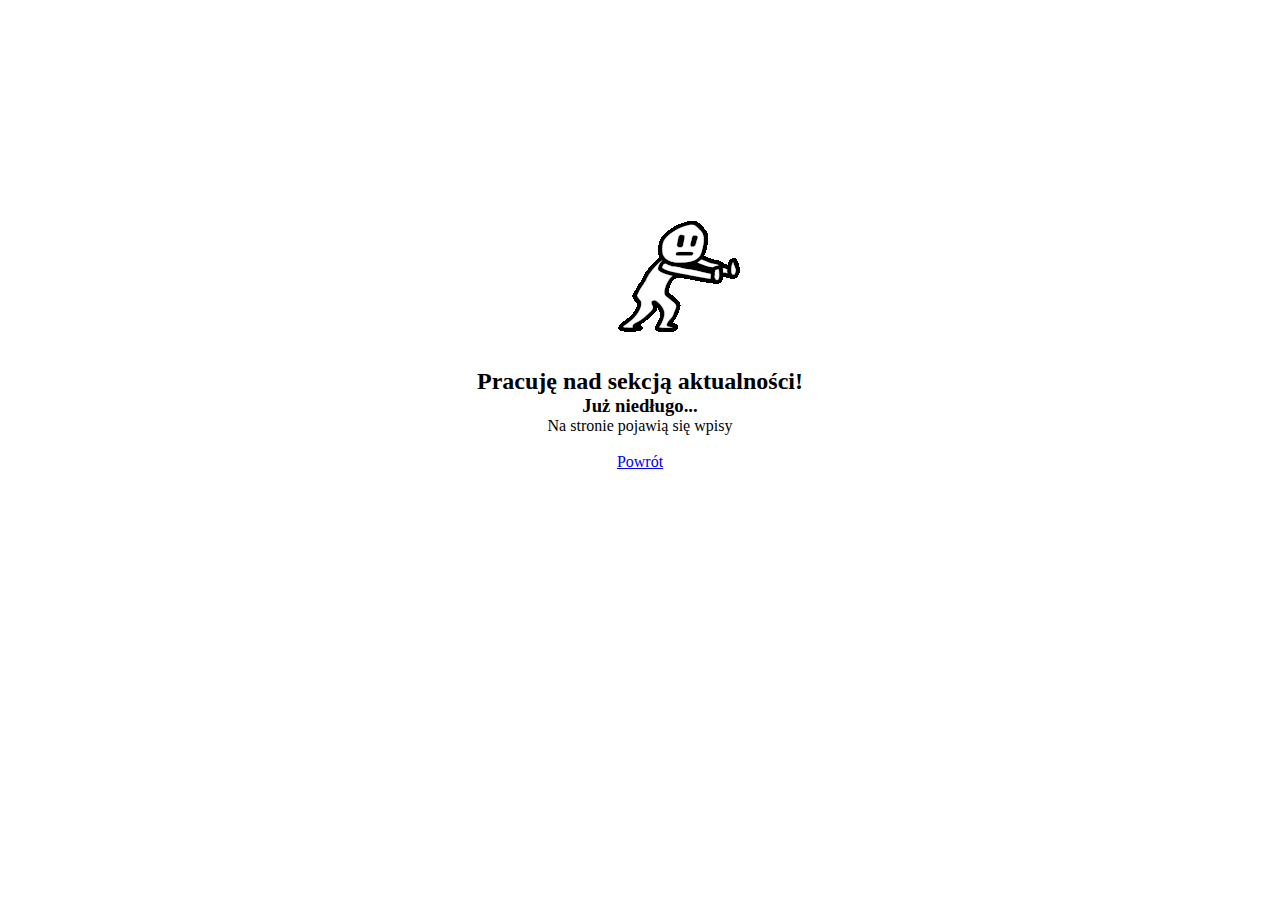
<file: blog.html>
<!DOCTYPE html>
<html lang="en">
<head>
        <!-- Google tag (gtag.js) -->
    <script async src="https://www.googletagmanager.com/gtag/js?id=G-GVGBGQLSRD"></script>
    <script>
    window.dataLayer = window.dataLayer || [];
    function gtag(){dataLayer.push(arguments);}
    gtag('js', new Date());

    gtag('config', 'G-GVGBGQLSRD');
    </script>
    <meta charset="UTF-8">
    <meta http-equiv="X-UA-Compatible" content="IE=edge">
    <meta name="viewport" content="width=device-width, initial-scale=1.0">
    <title>Siedlecka Szkoła Tańca Towarzyskiego</title>
    <meta name="description" content="404">
    <link rel="stylesheet" href="styles.css">
    <link href="https://cdn.jsdelivr.net/npm/bootstrap@5.2.0-beta1/dist/css/bootstrap.min.css" rel="stylesheet" integrity="sha384-0evHe/X+R7YkIZDRvuzKMRqM+OrBnVFBL6DOitfPri4tjfHxaWutUpFmBp4vmVor" crossorigin="anonymous">
    <link rel="icon" type="image/png" href="images/ikona.png">
    <link href="https://fonts.googleapis.com/css2?family=Montserrat&display=swap" rel="stylesheet">
    <link href="https://cdn.jsdelivr.net/npm/bootstrap@5.2.1/dist/css/bootstrap.min.css" rel="stylesheet"
          integrity="sha384-iYQeCzEYFbKjA/T2uDLTpkwGzCiq6soy8tYaI1GyVh/UjpbCx/TYkiZhlZB6+fzT" crossorigin="anonymous">
</head>
<body>
    <section id="contact">
        <div class="container" style="display: flex; align-items: center; justify-content: center; justify-items: center; flex-direction: column; padding: 100px;">
            <img style="text-align:  center; justify-content:center;" src="images/dancing-person.gif" alt="dancingGIF">
            <br>
            <br>
            <h2 class="text-center text-uppercase">Pracuję nad sekcją aktualności!</h2>
            <h3 class="text-center text-uppercase">Już niedługo...</h3>
            <p class="text-center w-75 m-auto"> Na stronie pojawią się wpisy</p>
            <br>
            <a class="btn btn-outline-dark" href="index.html">Powrót</a>
        </div>
    </section>
</body>
</html>
</file>
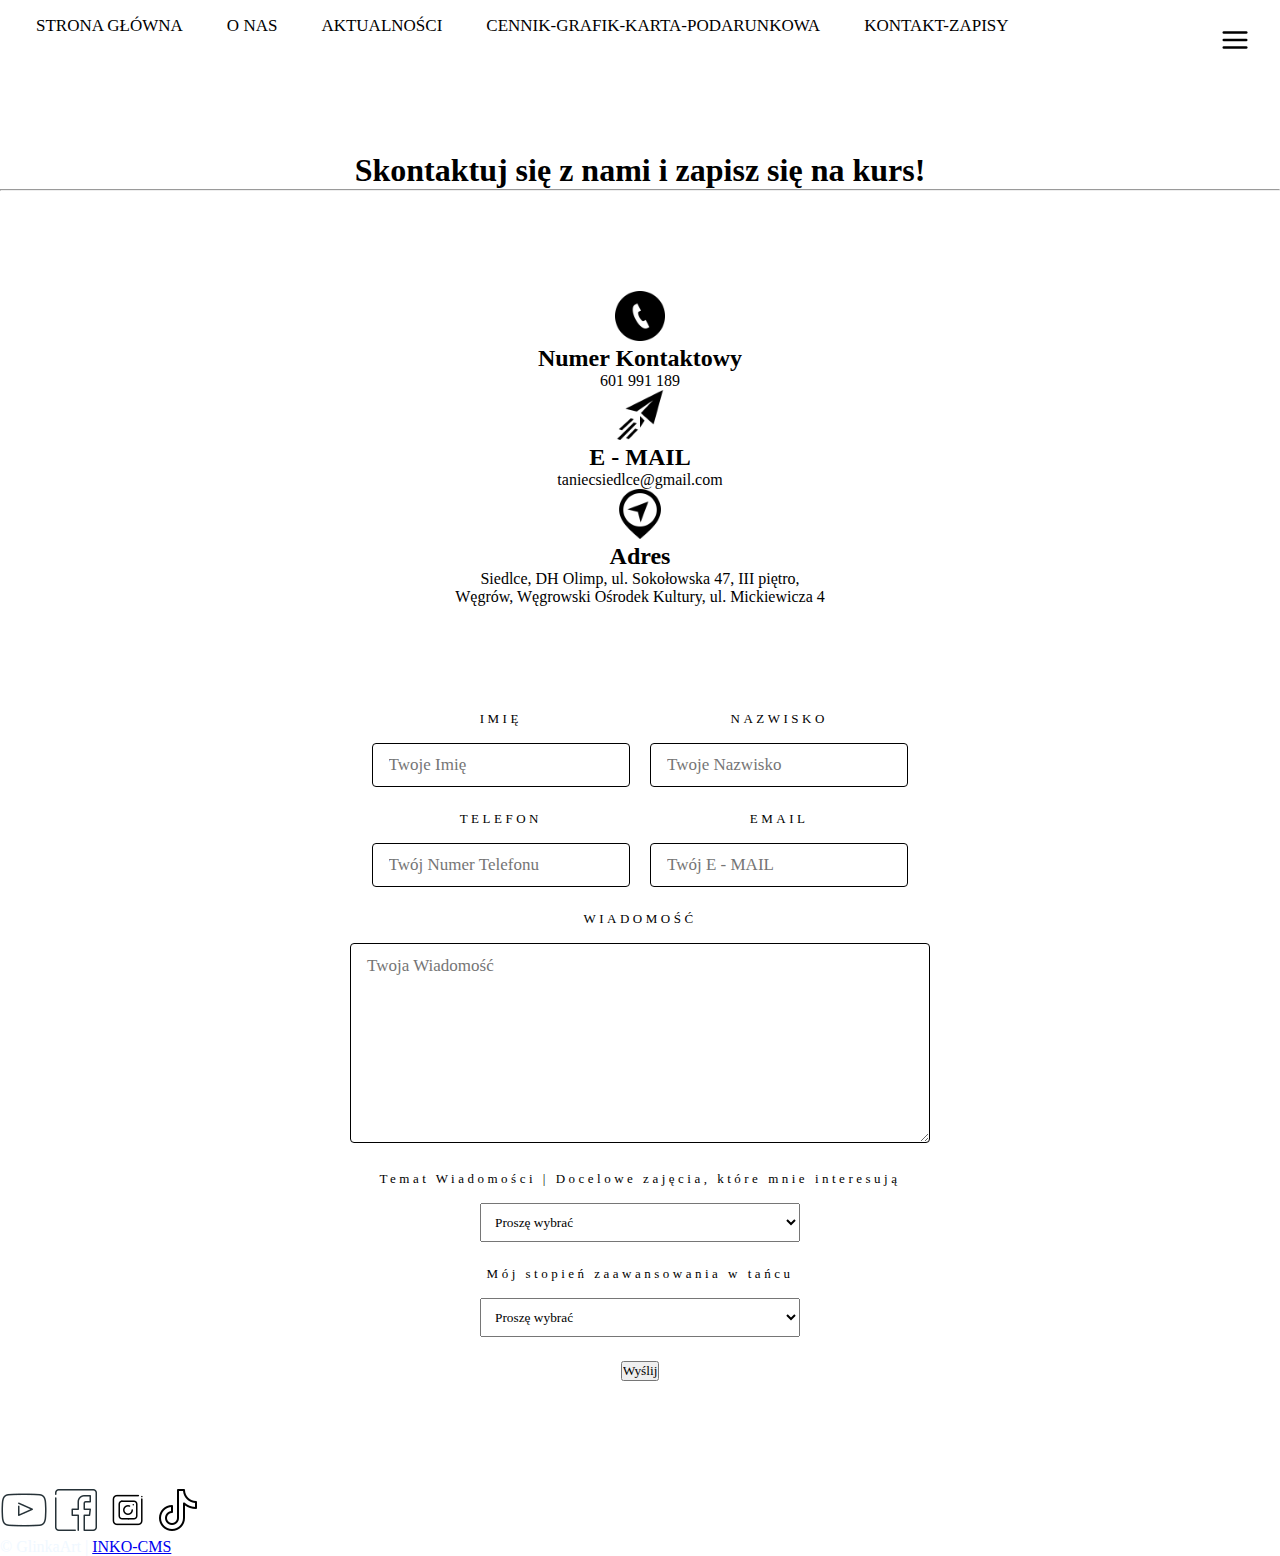
<file: contact.html>
<!DOCTYPE html>
<html lang="en">
<head>
    <meta charset="UTF-8">
    <meta http-equiv="X-UA-Compatible" content="IE=edge">
    <meta name="viewport" content="width=device-width, initial-scale=0.8">
    <title>Siedlecka Szkoła Tańca Towarzyskiego</title>
    <meta name="description" content="Skontaktuj się z nami przez formularz i zapisz się na kurs jeszcze dzisiaj! - Siedlecka Szkoła Tańca Towarzyskiego Marka Glinki">
    <link rel="stylesheet" href="styles.css">
    <link href="https://cdn.jsdelivr.net/npm/bootstrap@5.2.0-beta1/dist/css/bootstrap.min.css" rel="stylesheet"
          integrity="sha384-0evHe/X+R7YkIZDRvuzKMRqM+OrBnVFBL6DOitfPri4tjfHxaWutUpFmBp4vmVor" crossorigin="anonymous">
    <script src="https://cdn.jsdelivr.net/npm/bootstrap@5.2.0-beta1/dist/js/bootstrap.bundle.min.js"
            integrity="sha384-pprn3073KE6tl6bjs2QrFaJGz5/SUsLqktiwsUTF55Jfv3qYSDhgCecCxMW52nD2"
            crossorigin="anonymous"></script>
    <link rel="icon" type="image/png" href="images/ikona.png">
    <link href="https://fonts.googleapis.com/css2?family=Montserrat&display=swap" rel="stylesheet">
    <link href="https://cdn.jsdelivr.net/npm/bootstrap@5.2.1/dist/css/bootstrap.min.css" rel="stylesheet"
          integrity="sha384-iYQeCzEYFbKjA/T2uDLTpkwGzCiq6soy8tYaI1GyVh/UjpbCx/TYkiZhlZB6+fzT" crossorigin="anonymous">
</head>
<body>
<section id="sideNav">
    <nav>
        <ul>
            <li></li>
            <li><a class="nav__link" href="index.html">Początek</a></li>
            <li><a class="nav__link" href="about.html">O Nas</a></li>
            <li><a class="nav__link" href="https://taniec-siedlce.blogspot.com/">Aktualności</a>
            </li>
            <li><a class="nav__link" href="pricing.html">Cennik</a></li>
            <li><a class="nav__link" href="contact.html">Kontakt</a></li>
        </ul>
    </nav>
    <div id="menubtn">
        <img src="images/menu.svg" id="menu" alt="hamburger-menu">
    </div>
</section>

<nav class="nav nav-desktop">
    <a class="nav__link" href="index.html">Strona główna</a>
    <a class="nav__link" href="about.html">O nas</a>
    <a class="nav__link" href="https://taniec-siedlce.blogspot.com/">Aktualności</a>
    <a class="nav__link" href="pricing.html">Cennik-Grafik-Karta-Podarunkowa</a>
    <a class="nav__link" href="contact.html">Kontakt-Zapisy</a>
</nav>

<section id="contact">
    <div class="container">
        <h1 class="text-center text-uppercase">Skontaktuj się z nami i zapisz się na kurs!</h1>
        <hr>
        <p class="text-center w-75 m-auto"></p>
        <div id="details" class="row">
            <article class="col-12 col-lg-4">
                <img height="50px" width="50px" src="images/iconmonstr-phone-8-120.png" alt="ikonka" title="ikonka">
                <h2>Numer Kontaktowy</h2>
                <a href="tel:601991189"
                   style="color: black; text-decoration: none;">
                    601 991 189
                </a>
            </article>
            <article class="col-12 col-lg-4">
                <img height="50px" width="50px" src="images/iconmonstr-paper-plane-7-120.png" alt="ikonka"
                     title="ikonka">
                <h2>E - MAIL</h2>
                <p style="color: black; text-decoration: none;">
                    taniecsiedlce@gmail.com
                </p>
            </article>
            <article class="col-12 col-lg-4">
                <img height="50px" width="50px" src="images/iconmonstr-navigation-9-120.png" alt="ikonka"
                     title="ikonka">
                <h2>Adres</h2>
                <p style="color: black; text-decoration: none;">
                    Siedlce, DH Olimp, ul. Sokołowska 47, III piętro,<br>
                    Węgrów, Węgrowski Ośrodek Kultury, ul. Mickiewicza 4<br>
                </p>
            </article>
            <form action="POST" data-netlify="true">
                <div class="half">
                    <div class="item">
                        <label for="first_name">IMIĘ</label>
                        <input name="IMIĘ" placeholder="Twoje Imię" type="text" id="first_name">
                    </div>
                    <div class="item">
                        <label for="surname">NAZWISKO</label>
                        <input name="NAZWISKO" placeholder="Twoje Nazwisko" type="text" id="surname">
                    </div>
                </div>
                <div class="half2">
                    <div class="item">
                        <label for="phone">TELEFON</label>
                        <input name="NUMER TELEFONU" placeholder="Twój Numer Telefonu" type="text" id="phone">
                    </div>
                    <div class="item">
                        <label for="email">EMAIL</label>
                        <input name="EMAIL" placeholder="Twój E - MAIL" type="text" id="email">
                    </div>
                </div>
                <div class="full">
                    <label for="message">WIADOMOŚĆ</label>
                    <textarea placeholder="Twoja Wiadomość" name="Wiadomość" id="message"></textarea>
                </div>
                <div class="full">
                    <label for="target">Temat Wiadomości | Docelowe zajęcia, które mnie interesują</label>
                    <select id="target" name="target" required style="padding:10px; width: 20rem;">
                        <option value="" selected>Proszę wybrać</option>
                        <option value="Indywidualne zajęcia">Indywidualne zajęcia</option>
                        <option value="Pierwszy Taniec">Pierwszy Taniec</option>
                        <option value="Taniec dla par - taniec użytkowy">Taniec dla par - taniec użytkowy</option>
                        <option value="Taniec dla par - taniec latino">Taniec dla par - taniec latino</option>
                        <option value="Taniec dla par - taniec towarzyski">Taniec dla par - taniec towarzyski</option>
                        <option value="Taniec dla singli">Taniec dla singli</option>
                        <option value="Latino solo">Latino solo</option>
                        <option value="Grupowe warsztaty tańca">Grupowe warsztaty tańca</option>
                        <option value="Projekty taneczne dla firm">Projekty taneczne dla firm</option>
                        <option value="Pokazy tańca">Pokazy tańca</option>
                        <option value="Karta podarunkowa">Karta podarunkowa</option>
                    </select>
                </div>
                <div class="full">
                    <label for="target">Mój stopień zaawansowania w tańcu</label>
                    <select id="target" name="target" style="padding:10px; width: 20rem;">
                        <option value="" selected>Proszę wybrać</option>
                        <option value="Nie dotyczy">Nie dotyczy</option>
                        <option value="Brak">Brak</option>
                        <option value="Początkujący">Początkujący</option>
                        <option value="Średni">Średni</option>
                        <option value="Wysoki">Wysoki</option>
                    </select>
                </div>

                <input class="btn btn-outline-dark" type="submit" value="Wyślij" name="Submit"></input>
            </form>
        </div>
    </div>
</section>
<footer class="text-center text-white" style="background-color:white;">
    <div class="container p-4">
        <section class="mb-4">
            <a class="btn btn-outline-dark btn-floating m-1" href="https://www.youtube.com/c/MarekGlinka" role="button"><img
                    alt="icon-yt" src="images/yt.png"></img></a>
            <a class="btn btn-outline-dark btn-floating m-1" href="https://www.facebook.com/taniec.siedlce.new2023"
               role="button"><img alt="icon-fb" src="images/facebook.png"></img></a>
            <a class="btn btn-outline-dark btn-floating m-1" href="https://www.instagram.com/taniec_siedlce/"
               role="button"><img alt="icon-insta" src="images/instagram.png"></img></a>
            <a class="btn btn-outline-dark btn-floating m-1" href="https://www.tiktok.com/@marekglinka_taniec"
               role="button"><img alt="icon-tiktok" src="images/tiktok.png"></img></a>
        </section>
    </div>
</footer>
<div id="compName" class="text-center">
    <p>© <span class="footer__year"></span> GlinkaArt | <a href="https://www.inko-cms.pl/"
                                                                                     class="text-dark btn-outline-light">INKO-CMS</a>
    </p>
</div>
<script src="script.js"></script>
</body>
</html>
</file>
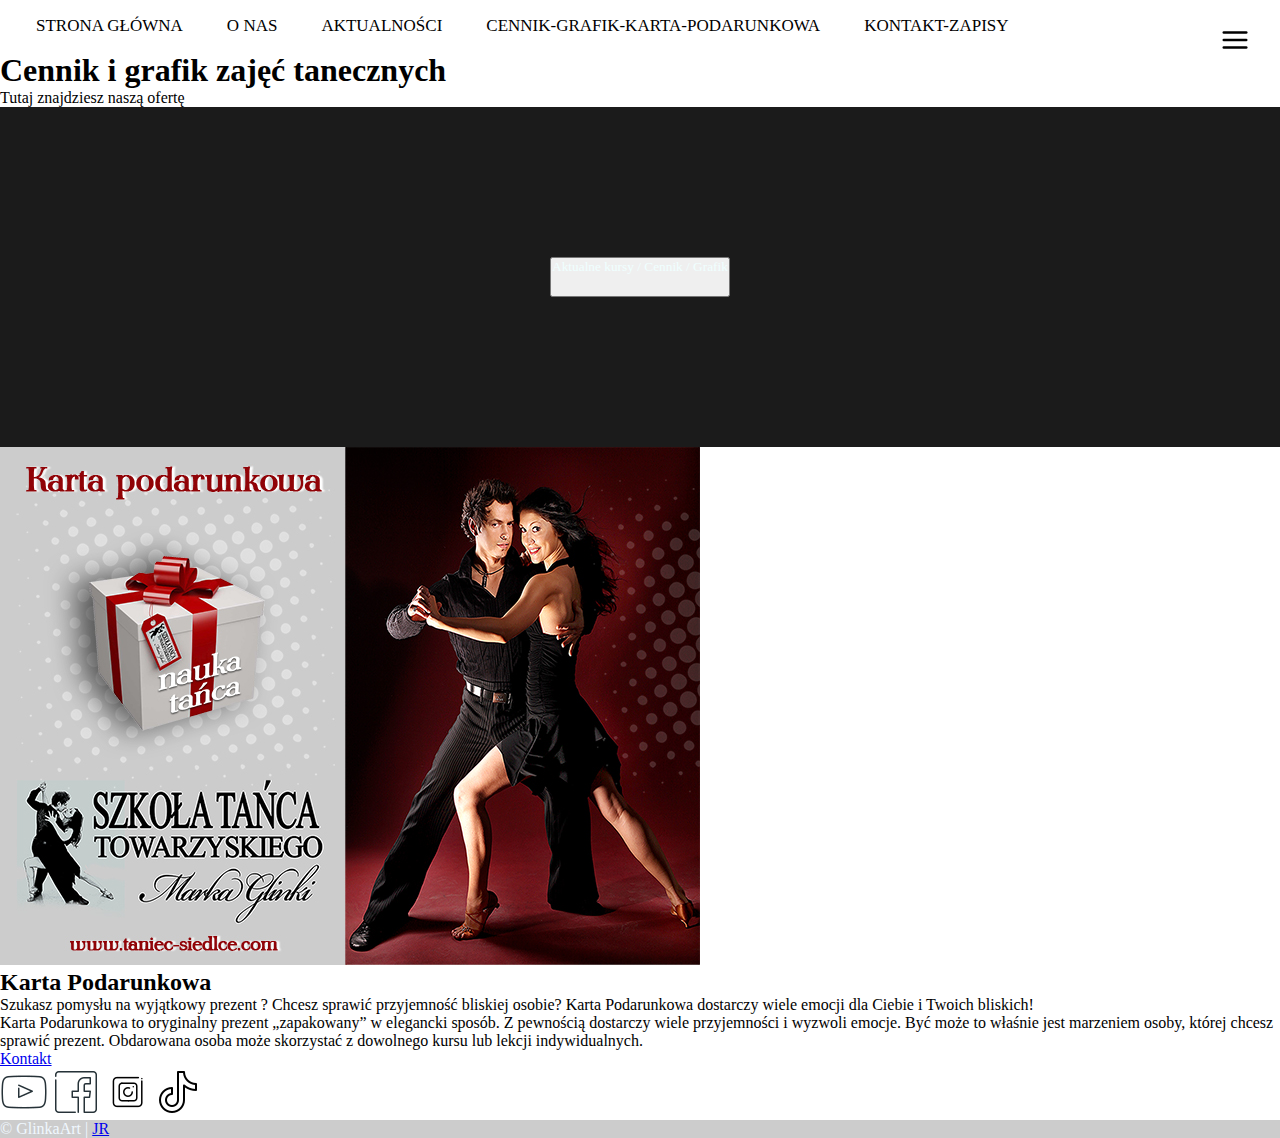
<file: pricing.html>
<!DOCTYPE html>
<html lang="en">
<head>
    <meta charset="UTF-8">
    <meta http-equiv="X-UA-Compatible" content="IE=edge">
    <meta name="viewport" content="width=device-width, initial-scale=0.8">
    <title>Siedlecka Szkoła Tańca Towarzyskiego</title>
    <meta name="description" content="main">
    <meta name="description" content="Tutaj znajdziesz naszą ofertę - nie zapomnij o karcie podarunkowej!">
    <link rel="stylesheet" href="styles.css">
    <link href="https://cdn.jsdelivr.net/npm/bootstrap@5.2.0-beta1/dist/css/bootstrap.min.css" rel="stylesheet"
          integrity="sha384-0evHe/X+R7YkIZDRvuzKMRqM+OrBnVFBL6DOitfPri4tjfHxaWutUpFmBp4vmVor" crossorigin="anonymous">
    <script src="https://cdn.jsdelivr.net/npm/bootstrap@5.2.0-beta1/dist/js/bootstrap.bundle.min.js"
            integrity="sha384-pprn3073KE6tl6bjs2QrFaJGz5/SUsLqktiwsUTF55Jfv3qYSDhgCecCxMW52nD2"
            crossorigin="anonymous"></script>
    <link rel="icon" type="image/png" href="images/ikona.png">
    <link href="https://fonts.googleapis.com/css2?family=Montserrat&display=swap" rel="stylesheet">
    <link href="https://cdn.jsdelivr.net/npm/bootstrap@5.2.1/dist/css/bootstrap.min.css" rel="stylesheet"
          integrity="sha384-iYQeCzEYFbKjA/T2uDLTpkwGzCiq6soy8tYaI1GyVh/UjpbCx/TYkiZhlZB6+fzT" crossorigin="anonymous">
</head>
<body>
<section id="sideNav">
    <nav>
        <ul>
            <li></li>
            <li><a class="nav__link" href="index.html">Początek</a></li>
            <li><a class="nav__link" href="about.html">O Nas</a></li>
            <li><a class="nav__link" href="https://taniec-siedlce.blogspot.com/">Aktualności</a></li>
            <li><a class="nav__link" href="pricing.html">Cennik</a></li>
            <li><a class="nav__link" href="contact.html">Kontakt</a></li>
        </ul>
    </nav>
    <div id="menubtn">
        <img src="images/menu.svg" id="menu" alt="hamburger-menu">
    </div>
</section>

<nav class="nav nav-desktop">
    <a class="nav__link" href="index.html">Strona główna</a>
    <a class="nav__link" href="about.html">O nas</a>
    <a class="nav__link" href="https://taniec-siedlce.blogspot.com/">Aktualności</a>
    <a class="nav__link" href="pricing.html">Cennik-Grafik-Karta-Podarunkowa</a>
    <a class="nav__link" href="contact.html">Kontakt-Zapisy</a>
</nav>

<header class="p-5">
    <h1 class="display-3 text-center">Cennik i grafik zajęć tanecznych</h1>
    <p class="display-5 text-muted text-center">Tutaj znajdziesz naszą ofertę</p>
</header>

<section id="propositions">
    <div class="buttonspotify">
        <a href="https://docs.google.com/document/d/1WVXSFIjizKTK9y2MOPz182KBi6vnJfx2UXPr2FgjtOA/edit?usp=sharing">
            <button type="button" class="btn btn-outline-light">Aktualne kursy / Cennik /  Grafik</button>
        </a>
    </div>
</section>

<section>
    <div class="container px-5 p-5">
        <div class="row gx-5 align-items-center">
            <div class="col-lg-6 order-lg-2">
                <div class="p-2"><img class="img-fluid img-circle"
                                      src="images/karta%20podarunkowa_2014_taniec-siedlce.jpg" alt="..."/></div>
            </div>
            <div class="col-lg-5 order-lg-1">
                <div class="p-1">
                    <h2 class="display-4">Karta Podarunkowa</h2>
                    <p>Szukasz pomysłu na wyjątkowy prezent ?
                        Chcesz sprawić przyjemność bliskiej osobie?
                        Karta Podarunkowa dostarczy wiele emocji dla Ciebie i Twoich bliskich!
                    </p>
                    <p>Karta Podarunkowa to oryginalny prezent „zapakowany” w elegancki sposób. Z pewnością dostarczy
                        wiele przyjemności i wyzwoli emocje. Być może to właśnie jest marzeniem osoby, której chcesz
                        sprawić prezent. Obdarowana osoba może skorzystać z dowolnego kursu lub lekcji
                        indywidualnych.
                    </p>
                    <a class="btn btn-outline-dark" href="contact.html">Kontakt</a>
                </div>
            </div>
        </div>
    </div>
</section>
<footer class="text-center text-white" style="background-color:white;">
    <div class="container p-4">
        <section class="mb-4">
            <a class="btn btn-outline-dark btn-floating m-1" href="https://www.youtube.com/c/MarekGlinka" role="button"><img
                    alt="icon-yt" src="images/yt.png"></img></i></a>
            <a class="btn btn-outline-dark btn-floating m-1" href="https://www.facebook.com/taniec.siedlce.new2023"
               role="button"><img alt="icon-fb" src="images/facebook.png"></img></a>
            <a class="btn btn-outline-dark btn-floating m-1" href="https://www.instagram.com/taniec_siedlce/"
               role="button"><img alt="icon-insta" src="images/instagram.png"></img></a>
            <a class="btn btn-outline-dark btn-floating m-1" href="https://www.tiktok.com/@marekglinka_taniec"
               role="button"><img alt="icon-tiktok" src="images/tiktok.png"></img></a>
        </section>
    </div>
</footer>
<div class="bg-dark text-center" style="background-color: rgba(0, 0, 0, 0.2);">
    <p id="compName" class="p-3">© <span class="footer__year"></span> GlinkaArt | <a href="https://jakubradomyski.me/"
                                                                       class="text-light btn-outline-light">JR</a></p>
</div>


<script src="script.js"></script>
</body>
</html>
</file>
<file: styles.css>
* {
    box-sizing: border-box;
    margin: 0;
    padding: 0;
    font-family: Georgia;
}

body::-webkit-scrollbar {
    width: 1px;
}

body::-webkit-scrollbar-track {
    box-shadow: inset 0 0 6px #0000004d;
}

body::-webkit-scrollbar-thumb {
    background-color: darkred;
    outline: 5px solid darkred;
}

.hamburger-desktop {
    display: none;
    position: fixed;
    display: none;
}

#sideNav {
    width: 250px;
    height: 100vh;
    position: fixed;
    right: -250px;
    top: 0;
    z-index: 2;
    transition: 0.5s;
    background-image: linear-gradient(to bottom, #c4c4c4, rgba(255, 255, 255, 0.098));
}

#sideNav li:hover {
    transition: all 0.5s ease;
    color: #1b1b1b;
}

nav ul li, nav ul li a {
    color: black;
    text-decoration: none;
    font-size: 0.75rem;
    padding: 10px;
    text-transform: uppercase;
    position: relative;
    padding: 10px 20px;
    text-decoration: none;
    list-style: none;
}

nav ul li, nav ul li a:hover {
    cursor: pointer;
}

nav ul li, nav ul li a,
nav ul li::after, nav ul li a::after,
nav ul li::before, nav ul li a::before {
    transition: 0.3s;
}

nav ul li::after, nav ul li a::after {
    content: "";
    position: absolute;
    bottom: 0;
    left: 0;
    height: 3px;
    width: 100%;
    transition: transform 0.3s;
    transform: scaleX(0);
    transform-origin: left;
}

nav ul li:hover::after, nav ul li a:hover::after {
    transform: scaleX(1);
    transform-origin: right;
}

a.nav__link:hover {
    color: red;
}

#menubtn {
    width: 50px;
    height: 50px;
    position: fixed;
    right: 10px;
    top: 20px;
    border-radius: 3px;
    z-index: 3;
    cursor: pointer;
}

#menubtn img {
    width: 40px;
    height: 40px;
    padding-right: 10px;
    background-color: transparent;
    transition: opacity .6s ease;
}

#menubtn img:hover {
    opacity: 0.5;
}

#glinkaart {
    height: fit-content;
    padding-top: 60px;
    padding-bottom: 300px;
    text-align: center;
    margin: auto;
    margin-bottom: 100px;
}

#glinkaart h1 {
    padding-top: 20px;
    font-size: 3rem;
    color: #1b1b1b;
}

#glinkaart img {
    text-align: center;
    justify-self: center;
    margin: auto;
    width: 450px;
    height: 450px;
    border-radius: 50%;
}

#glinkaart span {
    opacity: 0%;
    color: black;
}


#glinkaart span.fade {
    opacity: 100%;
    color: black;
}

.arrow {
    display: flex;
    align-items: center;
    -webkit-transform: rotate(180deg);
    -moz-transform: rotate(180deg);
    -ms-transform: rotate(180deg);
    -o-transform: rotate(180deg);
    transform: rotate(180deg);
    opacity: 200%;
    animation: Blink 4s ease-in-out infinite;
}

.arrow:hover {
    cursor: pointer;
    opacity: 30%;
    animation: 0.3s ease;
}

@keyframes Blink {
    0% {
        opacity: 0%;
    }
    25% {
        opacity: 100%;
    }
    50% {
        opacity: 0%;
    }
    100% {
        opacity: 100%;
    }
}


.services {
    display: flex;
    text-align: center;
    flex-wrap: wrap;
    flex-direction: column;
    margin-top: 100px;
    margin-bottom: 190px;
    padding-bottom: 190px;
    padding-top: 100px;
}

.card-service-container:hover {
    background-color: #ffffff;
    -webkit-box-shadow: 0 10px 25px rgba(47, 60, 78, 0.15);
    box-shadow: 0 10px 25px rgba(47, 60, 78, 0.15);
}


.card-service-wrapper {
    -webkit-transition: all 0.5s ease;
    transition: all 0.5s ease;
}


.card-service-wrapper:hover {
    -webkit-box-shadow: 0 10px 25px rgba(47, 60, 78, 0.15);
    box-shadow: 0 10px 25px rgba(47, 60, 78, 0.15);
    background: #ffffff;
    -webkit-transform: translateY(-8px);
    transform: translateY(-8px);
    border-color: transparent;
}

.card-service-wrapper {
    height: 25em;
}

.text-custom {
    flex-direction: row;
    color: #dc3545;
    transition: color 0.3s ease;
}

.text-custom:hover {
    color: #1b1b1b;
}


#onlyus {
    background-image: linear-gradient(to bottom, rgba(7, 7, 7, 0.389), rgb(18, 18, 18)), url('images/graphic.jpg');
    background-color: black;
    background-repeat: no-repeat;
    background-repeat: no-repeat;
    background-attachment: fixed;
    background-position: center;
    font-size: 1.5em;

}

.scroll {
    padding-top: 150px;
    overflow: hidden;
}

.welcome {
    text-align: center;
    background: rgb(255, 255, 255);
    padding: 70px 50px;
    background-size: cover;
    background-position: center;
    padding-bottom: 90px;
    height: 60vh;
}

.welcome_v2 {
    text-align: center;
    background: rgb(255, 255, 255);
    padding: 0px 50px;
    background-size: cover;
    background-position: center;
    padding-bottom: 0px;
}

.welcome_v2 span {
    opacity: 0%;
}

.welcome_v2 span.fade {
    opacity: 100%;
}

.welcome img {
    margin-top: 100px;
    cursor: pointer;
    padding-bottom: 300px;
    animation: Blink 3s infinite ease;
}

#header {
    padding-bottom: 100px;
}

#programms {
    text-align: center;
}

#propositions {
    text-align: center;
    padding: 150px 50px;
    background-color: #1b1b1b;
}

#propositions h1, button {
    text-align: center;
    padding-bottom: 20px;
    color: azure;

}

#propositions button a {
    font-size: larger;
    color: aliceblue;
    text-decoration: none;
}

#button_effects {
    text-align: center;
}

.moreopinions {
    align-items: center;
}

.moreopinions a {
    text-decoration: none;
    color: #1b1b1b;
    transition: all 0.3s ease;
}

.moreopinions a:hover {
    color: #dc3545;
    text-decoration: underline;
}

#links {
    padding-top: 250px;
    padding-bottom: 150px;
    justify-content: center;
    text-align: center;
    justify-items: center;
}


footer {
    display: flex;
    flex-direction: row;
    background-color: #1b1b1b;
}

#compName, .footer__year {
    color: aliceblue;
}

#pricing {
    margin-top: 100px;
    margin-bottom: 100px;

}

#details {
    padding-top: 100px;
    text-align: center;
}


#contact {
    padding-top: 100px;
    text-align: center;
    flex-direction: column;
}

form {
    width: 640px;
    margin: 50px auto;
    border-radius: 4px;
    padding: 55px 30px;
}

form .title h2 {
    letter-spacing: 6px;
    border-bottom: 1px solid black;
    display: inline-block;
    padding-bottom: 8px;
    margin-bottom: 32px;
}

form .half {

    display: flex;
    justify-content: center;
}

form .half2 {
    display: flex;
    justify-content: center;
}

form .half .item, form .half2 .item {
    padding-right: 10px;
    padding-left: 10px;
    display: flex;
    flex-direction: column;
    margin-bottom: 24px;
    width: 48%;
}

form label {
    display: block;
    font-size: 13px;
    letter-spacing: 3.5px;
    margin-bottom: 16px;
}

form .half .item input, form .half2 .item input {
    border-radius: 4px;
    border: 1px solid rgb(0, 0, 0);
    outline: 0;
    padding: 16px;
    width: 100%;
    height: 44px;
    background: transparent;
    font-size: 17px;
}

form .full {
    margin-bottom: 24px;
}

form .full textarea {
    background: transparent;
    border-radius: 4px;
    border: 1px solid rgb(0, 0, 0);
    outline: 0;
    padding: 12px 16px;
    width: 100%;
    height: 200px;
    font-size: 17px;
}

form .action {
    margin-bottom: 32px;
}

form .action input {
    background: transparent;
    border-radius: 4px;
    border: 1px solid rgb(0, 0, 0);
    cursor: pointer;
    font-size: 13px;
    font-weight: 600;
    height: 44px;
    letter-spacing: 3px;
    outline: 0;
    padding: 0 20px 0 22px;
    margin-right: 10px;
}

form .icons a {
    border: 1px solid white;
    border-radius: 50%;
    line-height: 36px;
    text-align: center;
    font-weight: 600;
    width: 38px;
    margin-right: 10px;
}

#goback {
    text-align: center;
}

#goback img {
    text-align: center;
    justify-self: center;
    margin: auto;
}

#gift {
    padding-top: 100px;
    background-color: #1b1b1b;
    color: #ffffff;
}

@media (min-width: 1900px) {
    #onlyus {
        background-size: 100%;
    }
}

@media (max-width: 991px) {
    #glinkaart img {
        width: 350px;
        height: 350px;
    }

    .row {
        padding: 30px 40px;
    }

    .services > .row {
        display: none;
    }

}

@media (max-width: 997px) {
    nav.nav.nav-desktop {
        display: none;
    }
}

@media (min-width: 997px) {
    .nav {
        grid-column: 1/2;
        grid-row: 1/2;
        padding: 1em;
    }

    .nav-desktop {
        display: block;
        color: red;
    }

    .nav__link {
        color: black;
        text-decoration: none;
        font-size: 17px;
        padding: 10px;
        text-transform: uppercase;
        position: relative;
        padding: 10px 20px;
        text-decoration: none;
    }

    .nav__link:hover {
        cursor: pointer;
    }

    .nav .link,
    .nav .link::after,
    .nav .link::before {
        transition: 0.3s;
    }

    .nav__link::after {
        content: "";
        position: absolute;
        bottom: 0;
        left: 0;
        height: 3px;
        width: 100%;
        background-color: red;
        transition: transform 0.3s;
        transform: scaleX(0);
        transform-origin: left;
    }

    .nav__link:hover::after {
        transform: scaleX(1);
        transform-origin: right;
    }
}
</file>
